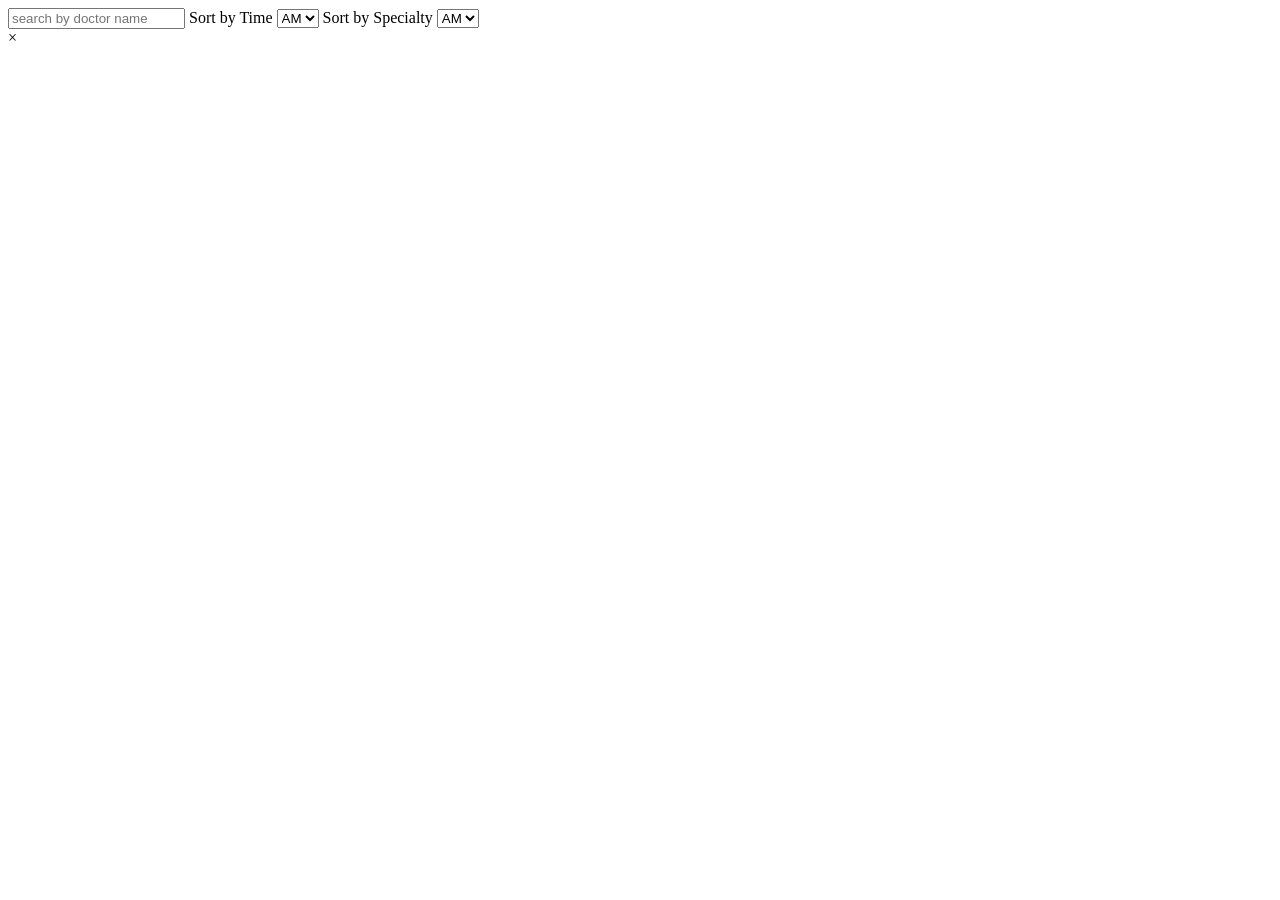
<file: app/src/main/resources/templates/admin/adminDashboard.html>
<!-- adminDashboard.html -->
<!DOCTYPE html>
<html lang="en" xmlns:th="http://www.thymeleaf.org">
    <head>
        <meta charset="UTF-8">
        <link rel="icon" type="image/png" th:href="@{/assets/images/logo/logo.png}" />
        <title>Admin dashboard</title>
        <link rel="stylesheet" th:href="@{/assets/css/adminDashboard.css}">
        <link rel="stylesheet" th:href="@{/assets/css/style.css}">
        <script th:src="@{/js/render.js}" defer></script>
        <script th:src="@{/js/util.js}" defer></script>
        <script th:src="@{/js/components/header.js}" defer></script>
        <script th:src="@{/js/components/footer.js}" defer></script>
    </head>
    <body>
        <!--WRAPS EVERYTHING,  structures the page-->
        <div class="container">
            <!--for structured layout control-->
            <div class="wrapper">
<!--                dynamic header via header.js-->
                <div id="header">

                </div>
<!--                semantic tag. Contains search bar, filter section, dynamically-injected list of doctors-->
                <main class="main-content">
<!--                    searchbar,  no <form> needed cause that would entail redirections, which can be skipped using JS-->
                        <input type="text" id="searchBar" placeholder="search by doctor name" />
                        <label for="timeSorting">Sort by Time</label>
                        <select name="timeSorting" id="timeSorting">
                            <option value="am">AM</option>
                            <option value="pm">PM</option>
                        </select>
                        <label for="specialtySorting">Sort by Specialty</label>
                        <select name="specialtySorting" id="specialtySorting">
                            <option value="am">AM</option>
                            <option value="pm">PM</option>
                        </select>
                    <!--Dynamic content-->
                    <div id="content">

                    </div>

                <!--Footer Placeholder-->
                <div id="footer">

                </div>

                </main>
            </div>
        </div>
        <!-- The hidden Modal -->
        <div id="modal" class="modal">
            <span id="closeModal" class="close">&times;</span>
            <div id="modal-body"></div>
        </div>

        <script th:src="@{/js/adminDashboard.js}" defer></script>
        <script th:src="@{/js/components/doctorCard.js}" defer></script>

    </body>
</html>
</file>
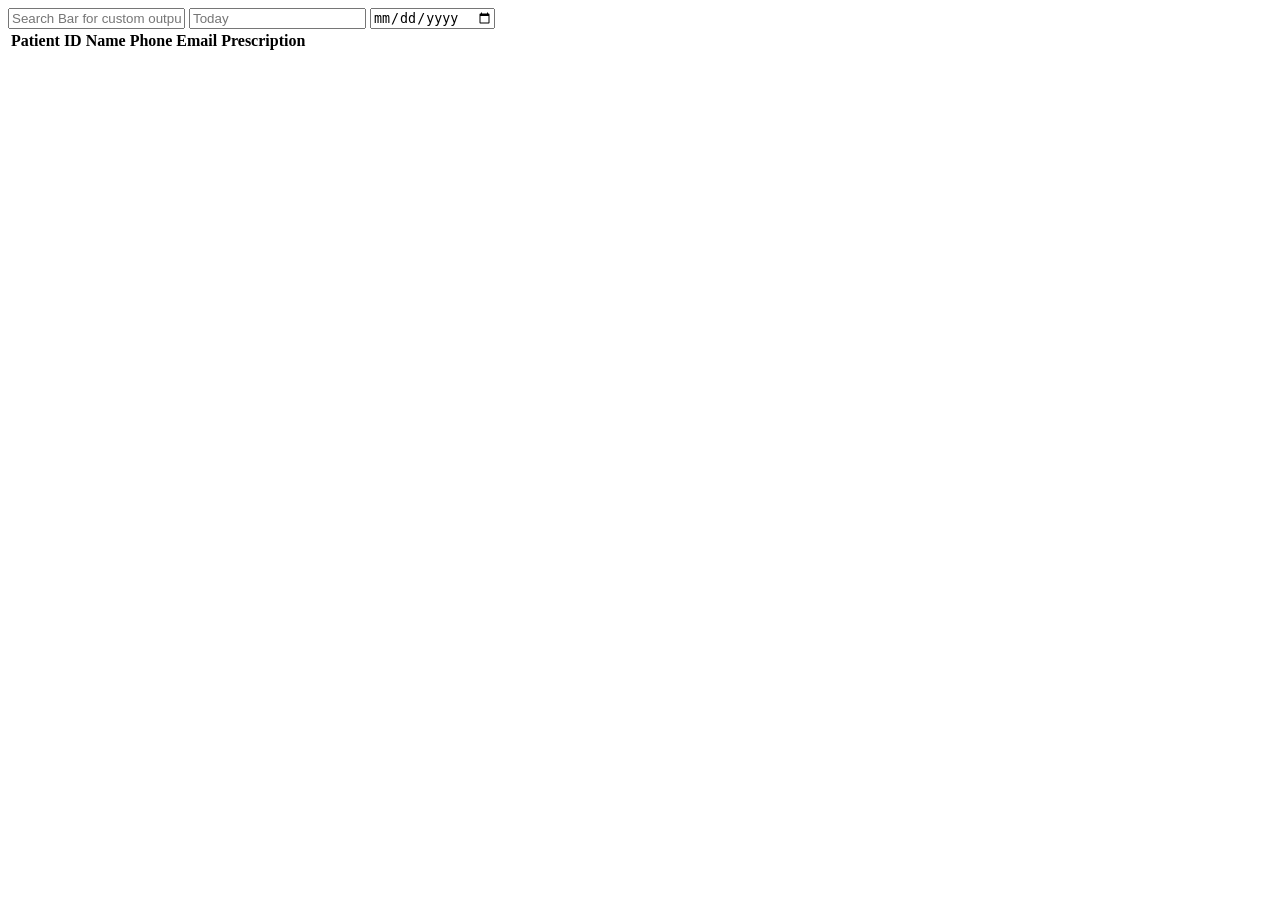
<file: app/src/main/resources/templates/doctor/doctorDashboard.html>
<!-- doctorDashboard.html -->
<!DOCTYPE html>
<html xmlns:th="http://www.thymeleaf.org">
    <head>
        <meta charset="UTF-8">
        <title>Doctor Dashboard: manage your details and appointments</title>
        <link rel="icon" type="image/png" th:href="@{/assets/images/logo/logo.png}" />
        <link rel="stylesheet" th:href="@{/assets/css/adminDashboard.css}">
        <link rel="stylesheet" th:href="@{/assets/css/doctorDashboard.css}">
        <link rel="stylesheet" th:href="@{/assets/css/style.css}">
        <script th:src="@{/js/render.js}" defer></script>
        <script th:src="@{/js/util.js}" defer></script>
        <script th:src="@{/js/components/header.js}" defer></script>
        <script th:src="@{/js/components/footer.js}" defer></script>
        <script th:src="@{/js/components/patientRows.js}" defer></script>
        <script th:src="@{js/services/patientServices.js}" defer></script>
        <script th:src="@{/js/doctorDashboard.js}" defer></script>
    </head>
    <body>
        <!--WRAPS EVERYTHING-->
        <div class="container">
            <div class="wrapper">
            <!--Dynamic header-->
            <div id="header"></div>

            </div>
<!--            the central section of the dashboard-->
            <div class="main-content">
<!--                Search bar and Filters -->
                <input type="text" id="searchBar" class="searchBar" placeholder="Search Bar for custom output" />
                <input type="text" id="todayButton" placeholder="Today" />
                <input type="date" id="datePicker" name="datePicker">
                <!--Results table-->
                <table id="patientTable">
<!--                    Used to specify the head of the table. Can be used in conjuction with tbody-->
                    <thead id="patientTableHead">
                        <tr>
                            <th>Patient ID</th>
                            <th>Name</th>
                            <th>Phone</th>
                            <th>Email</th>
                            <th>Prescription</th>
                        </tr>
                    </thead>
                    <tbody id="patientTableBody">

                    </tbody>
                    <!--Table rows dynamically added here-->
                </table>
                <!-- dynamically added Footer-->
                <div id="footer">

                </div>


            </div>

        </div>
    </body>

</html>
</file>
